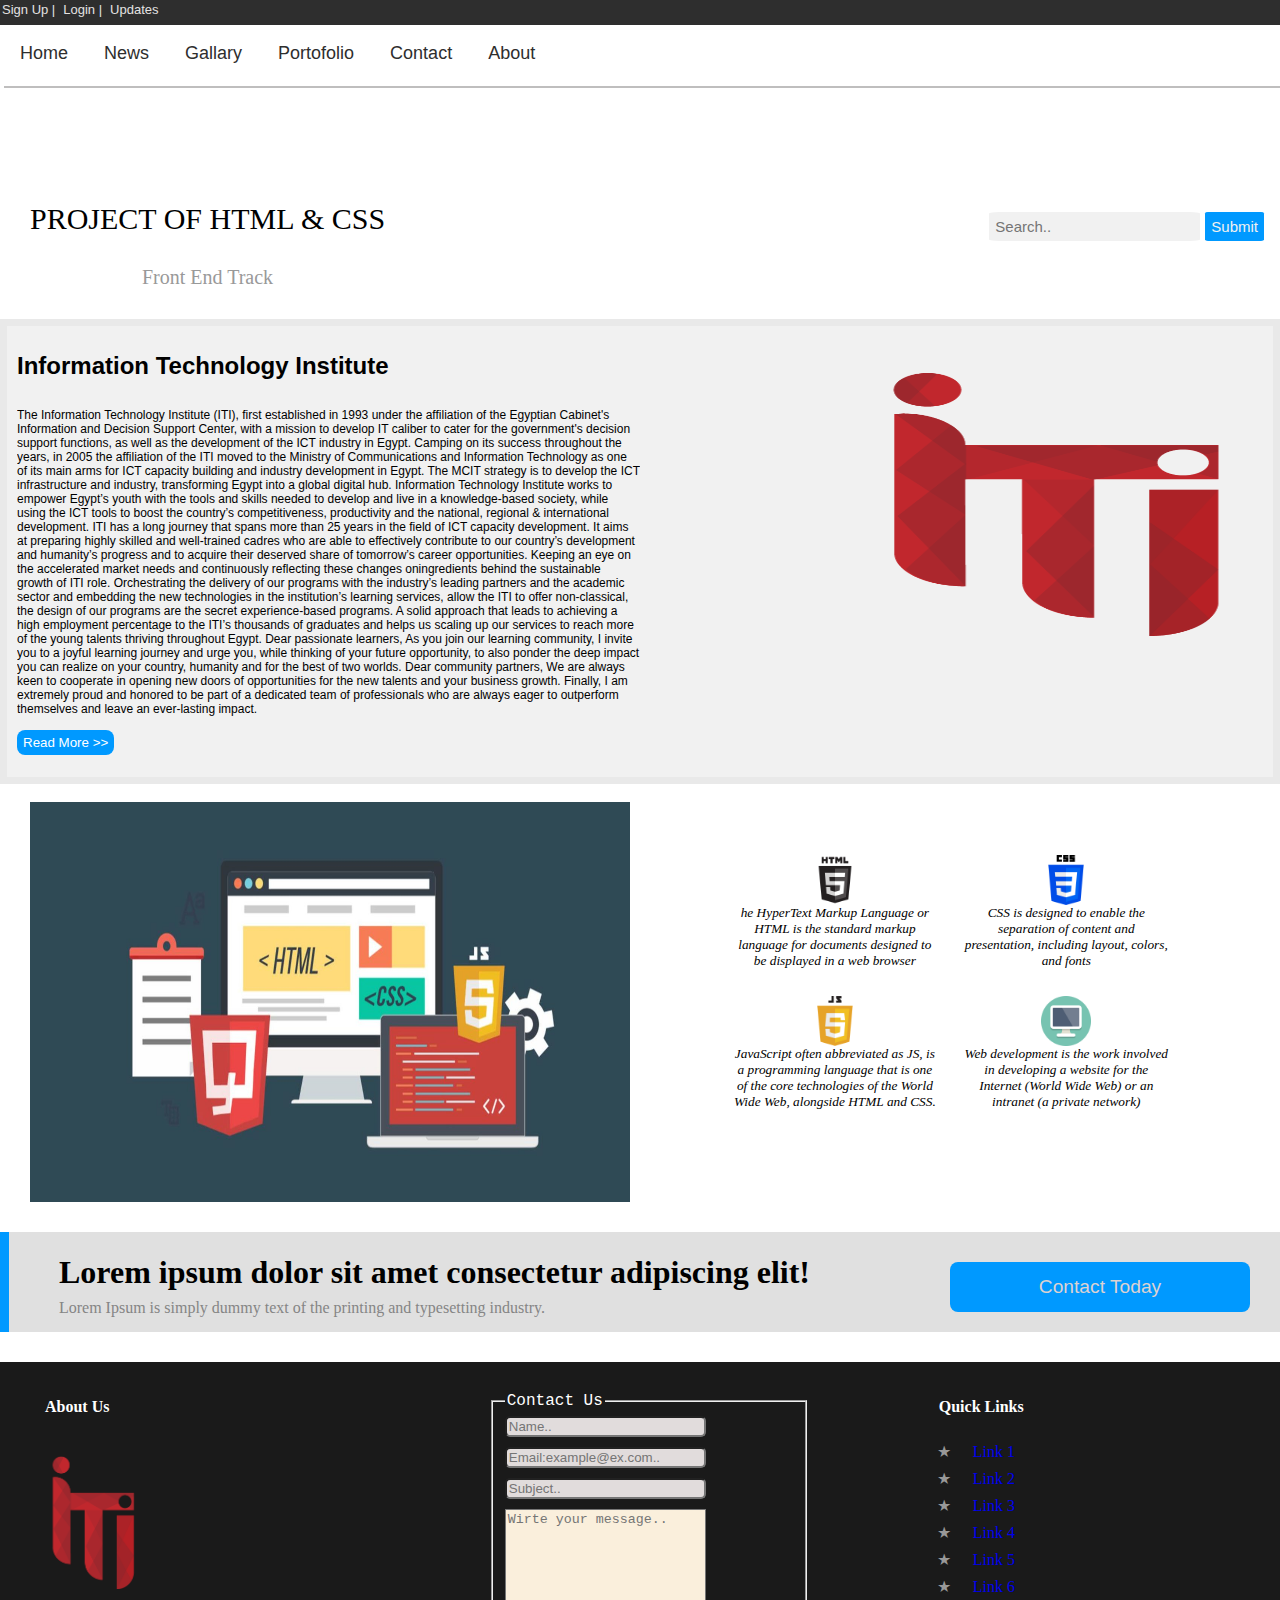
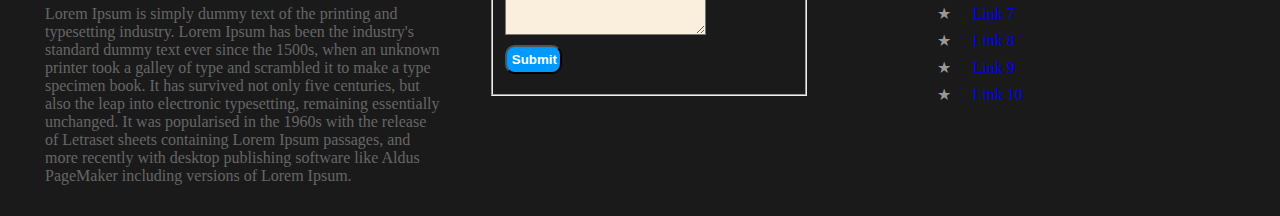
<file: index.html>
<link rel="stylesheet" href="stylesheet.css" >

<body>

  <div class="header">
    
    <a href="SignUp.html">Sign Up |</a>
   <a href="Login.html">Login |</a>
    <a href="updates.com">Updates</a>


</div>

<ul id="navbar">
    <li><a  href="#home" >Home</a></li>
    <li><a  href="#news">News</a></li>
    <li><a  href="#gallary">Gallary</a></li>
    <li><a  href="#porto">Portofolio</a></li>
    <li><a  href="#contact">Contact</a></li>
    <li><a  href="#contact">About</a></li>
    <div><hr style="height:2px;border-width:0;color:rgb(177, 177, 177);background-color:rgb(191, 190, 190)"></div>
  </ul> 



  
  <br><br><br><br>
<div>
  <div class="undernav-left" >
    <p>PROJECT OF HTML & CSS
    <div style="text-align: center; color:#999999;font-size: 20px;">Front End Track</div>
  </p>
</div>
  <div class="search-container">

    <form action="/action_page.php">
        <input type="text" placeholder="Search.." name="search">
        <button type="submit">Submit</button>
      </form>
  </div>
</div>

<div class="middlecontent">
    <div class="middlecontenttext">
        <h1 >Information Technology Institute</h1>
        <p>The Information Technology Institute (ITI), first established in 1993 under the affiliation
            of the Egyptian Cabinet's Information and Decision Support Center, with a mission to develop IT caliber
            to cater for the government's decision support functions, as well as the development of the ICT industry
            in Egypt. Camping on its success throughout the years, in 2005 the affiliation of the ITI moved to the
            Ministry of Communications and Information Technology as one of its main arms for ICT capacity building
            and industry development in Egypt. The MCIT strategy is to develop the ICT infrastructure and industry,
            transforming Egypt into a global digital hub. Information Technology Institute works to empower Egypt’s
            youth with the tools and skills needed to develop and live in a knowledge-based society, while using
            the ICT tools to boost the country’s competitiveness, productivity and the national, regional &amp;
            international development.
            ITI has a long journey that spans more than 25 years in the field of ICT capacity development. It aims at preparing highly skilled and well-trained cadres who are able to effectively contribute to our country’s development and humanity’s progress and to acquire their deserved share of tomorrow’s career opportunities.
        Keeping an eye on the accelerated market needs and continuously reflecting these changes oningredients behind the sustainable growth of ITI role. Orchestrating the delivery of our programs with the industry’s leading partners and the academic sector and embedding the new technologies in the institution’s learning services, allow the ITI to offer non-classical, 
         the design of our programs are the secret 
        experience-based programs. A solid approach that leads to achieving a high employment percentage to the ITI’s thousands of graduates and 
        helps us scaling up our services to reach more of the young talents thriving throughout Egypt.
        Dear passionate learners,
        As you join our learning community, I invite you to a joyful learning journey and urge you, while thinking of your future opportunity, to 
        also ponder the deep impact you can realize on your country, humanity and for the best of two worlds.
        Dear community partners,
        We are always keen to cooperate in opening new doors of opportunities for the new talents and your business growth.
        Finally, I am extremely proud and honored to be part of a dedicated team of professionals who are always eager to outperform 
        themselves and leave an ever-lasting impact.<br><br>
        <button  type="button">Read More >></button>
        </p>
        
    </div>
    <div class="middleimage" >
        <img src="iti logo.png" alt="iti logo">

    </div>
</div><br>

<div >
    <div class="middlecontentimg">
        <img src="FrontEnd.jpg">
    </div>
<div class="figures">
    <div>
    <figure class="figureright">
        <img style="width:50px ;height:50px" src="css.png" alt="my img"/>
        <figcaption > CSS is designed to enable the separation of content and presentation, including layout, colors, and fonts 
        
        </figcaption>
      </figure>
      <figure class="figureright">
        <img style="width:50px ;height:50px" src="HTML.png" alt="my img"/>
        <figcaption> he HyperText Markup Language or HTML 
            is the standard markup language for documents designed to be displayed in a web browser</figcaption>
      </figure>
    </div>
    <div>
      <figure class="figureright">
        <img style="width:50px ;height:50px" src="icon.png" alt="my img"/>
        <figcaption> Web development is the work involved in developing a website for the Internet (World Wide Web) or an intranet (a private network) </figcaption>
      </figure>
      <figure class="figureright">
        <img style="width:50px ;height:50px" src="js.png" alt="my img"/>
        <figcaption> JavaScript often abbreviated as JS, is a programming language that is one of the core technologies of the World Wide Web, alongside HTML and CSS. </figcaption>
      </figure>
    </div>

</div>

</div>
  
<div class="bottombox" > 
    <div class="smallbox"></div>
    <div class="bottomboxtext" >
        <h1 style="margin-bottom:8px ;">
        Lorem ipsum dolor sit amet consectetur adipiscing elit!
        </h1>
        <p style="color: #858585; margin-top: 0; ">
            Lorem Ipsum is simply dummy text of the printing and typesetting industry.
        </p>
    </div>
    <div class="contactbox" >
        <button type="button" >Contact Today</button>
    </div>
</div>


<div class="row">
    <div class="column1" >
        <h4 >About Us</h4>
        <img src="iti logo.png" >
        <p >Lorem Ipsum is simply dummy text of the printing and typesetting industry. Lorem Ipsum has been the industry's standard dummy text ever since the 1500s, when an unknown printer took a galley of type and scrambled it to make a type specimen book. It has survived not only five centuries, but also the leap into electronic typesetting, remaining essentially unchanged. It was popularised in the 1960s with the release of Letraset sheets containing Lorem Ipsum passages, and more recently with desktop publishing software like Aldus PageMaker including versions of Lorem Ipsum.</p>
        
    </div>
    
    
    <div class="column2">

        <h4 >Quick Links</h4>
        <ul>
            <li><a href="link.com">Link 1</a></li>
            <li><a href="link.com">Link 2</a></li>
            <li><a href="link.com">Link 3</a></li>
            <li><a href="link.com">Link 4</a></li>
            <li><a href="link.com">Link 5</a></li>
            <li><a href="link.com">Link 6</a></li>
            <li><a href="link.com">Link 7</a></li>
            <li><a href="link.com">Link 8</a></li>
            <li><a href="link.com">Link 9</a></li>
            <li><a href="link.com">Link 10</a></li>
        </ul>
    </div>

    <div class="column3">
        <form method="get" action="contact.php">
            <fieldset>
                <legend>Contact Us</legend>
                <input type="text" name="Name" id="Name" placeholder="Name.." required><br>
                <input type="text" name="Email" id="Email" placeholder="Email:example@ex.com.." required><br>
                <input type="text" name="Subject" id="Subject" placeholder="Subject.." required><br>
                <textarea id="message" placeholder="Wirte your message.." rows="8"></textarea><br>
                <input type="submit">
            </fieldset>
        </form>
    </div>
    
    

       

</div>




 
  













</body>
</file>
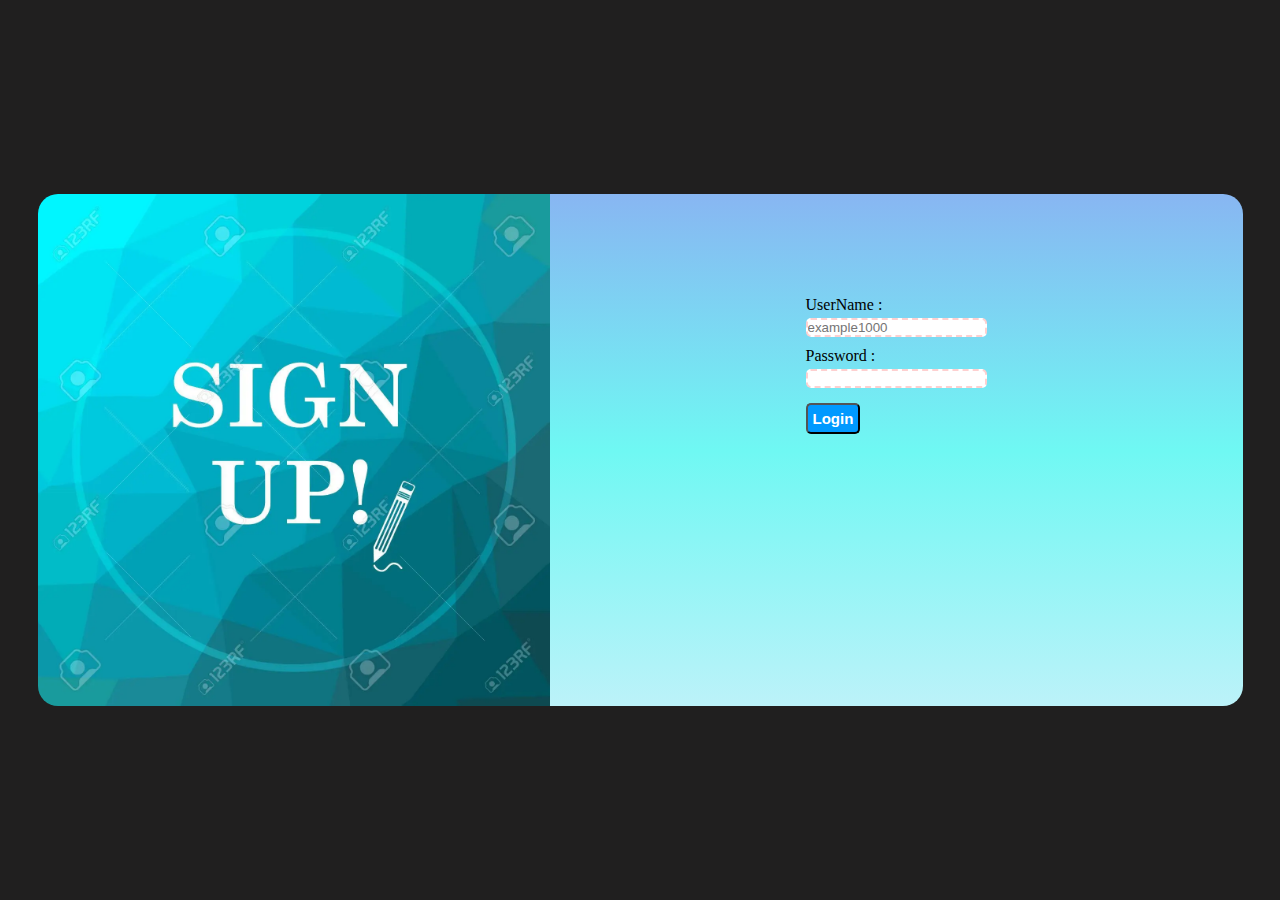
<file: Login.html>
<link rel="stylesheet" href="stylesheet-signup.css" >

<body  >

    <div class="container">
    <div id="window">
        
        <div class="leftpostion" >

            

        </div>

        <div class="rightpostion">

            <form action="Web Page.html" method="get">

                <label for="username">UserName : </label>
                <input type="text" id="username" name="username" placeholder="example1000" minlength="6" maxlength="14" required>
                
                <label for="password">Password : </label>
                <input type="password" id="password" name="password" minlength="6" maxlength="14" required>
               
                
                <button type="submit">Login</button>
            </form>

        </div>


    </div>
</div>


</body>
</file>
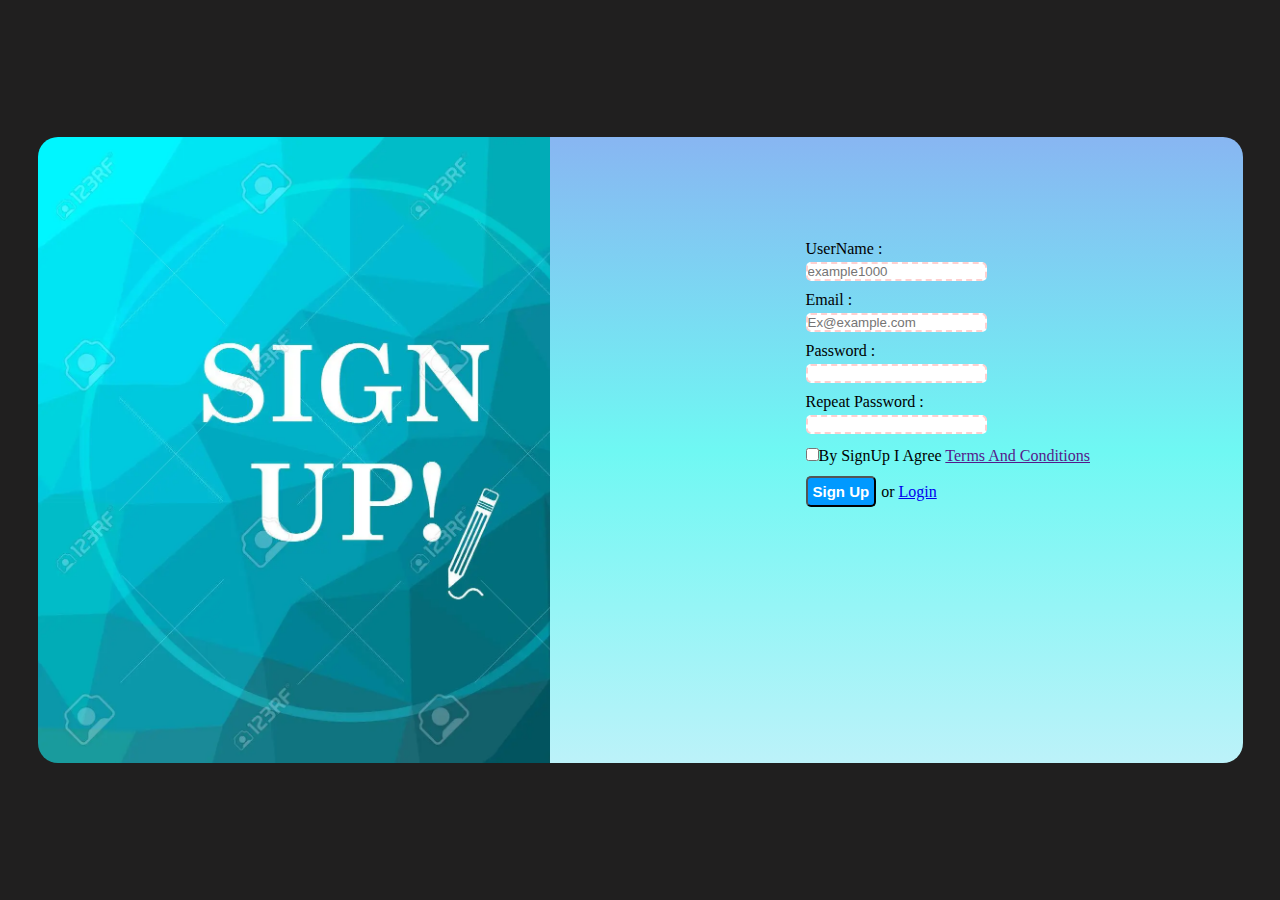
<file: SignUp.html>
<link rel="stylesheet" href="stylesheet-signup.css" >

<body >

    <div class="container">
    <div id="window">
        
        <div class="leftpostion" >

            

        </div>

        <div class="rightpostion">

            <form action="Thank.html" method="get">

                <label for="username">UserName : </label>
                <input type="text" id="username" name="username" placeholder="example1000" minlength="6" maxlength="14" required>
                <label for="email">Email : </label>
                <input type="email" id="email" name="email" placeholder="Ex@example.com" minlength="6" maxlength="18" required>
                <label for="password">Password : </label>
                <input type="password" id="password" name="password" minlength="6" maxlength="14" required>
                <label for="repeatpassword">Repeat Password : </label>
                <input type="password" id="repeatpassword" name="repeatpassword" minlength="6" maxlength="14" required>
                <p>
                <input type="checkbox" required>By SignUp I Agree <a href="">Terms And Conditions</a>
            </p>
                <button type="submit">Sign Up</button>or <a href="Web Page.html">Login</a>
            </form>

        </div>


    </div>
</div>


</body>
</file>
<file: stylesheet.css>
body{
    margin: 0;
}

div{
    overflow: hidden;
}
.header{
    background-color: #2e2e2e;
    width: 100%;
    height: 25px;

}

.header a {
    color: rgb(228, 226, 226);
    text-decoration: none;
    margin-left: 2px;
    margin-right: 2px;
    font-family: 'Gill Sans', 'Gill Sans MT', Calibri, 'Trebuchet MS', sans-serif;
    font-size: small;
}



#navbar {
    list-style-type: none;
    margin: 2px;
    padding: 2px;
    background-color: #ffffff;
    box-shadow: #2e2e2e;
    position: sticky;
    top: 0;
    width: 100%;
}

#navbar li{
    display: inline-block;
   
}

#navbar a {
    
        display: block;
        color: #2e2e2e;
        text-align: center;
        padding: 14px 16px;
        text-decoration: none;
        font-size: large;
        font-family: 'Franklin Gothic Medium', 'Arial Narrow', Arial, sans-serif;
       
        
}
#navbar a:hover{
    background-color: rgb(7, 202, 7);
   
}

.search-container{
    float:right;
}
.search-container input[type=text]{
    background-color: #f1f1f1;
    padding: 6px;
  margin-top: 40px;
  margin-right: 5px;
  font-size: 15px;
  border: none;
    border-radius: 5%;
}
.search-container button {
    color: #f1f1f1;
    float: right;
    padding: 6px;
    margin-top: 40px;
    margin-right: 16px;
    background: #0099ff;
    font-size: 15px;
    border: none;
    border-radius: 5%;
    cursor: pointer;
  }
.undernav-left{
    float: left;
    font-family: 'Times New Roman', Times, serif;
    font-size: 30px;
    margin-left: 30px;
}
.undernav-left pre{
    color: #2e2e2e;
}

.middlecontent{
    border: 7px solid #e9e9e9;
    background-color: #f1f1f1;
    padding: 10px;
}

.middlecontenttext {
 float: left;
width: 50%;
font-size: 12px;
font-family: sans-serif
}
.middlecontenttext h1{
    float: left;
   
   
   }

.middlecontenttext p{
 float: left;
font-size: 12px;
font-family: sans-serif
}
.middlecontenttext p button{
    background-color:#0099ff ;
    border:none ; 
    height: 25px;
    color: white;
    border-radius: 8px;
    cursor: pointer;
   }


.middleimage {
    
    float: right;
    
    
    
}

.middleimage img{
    
    margin-top: 0;
    float: right;
    width: 400px;
    height: 300px;
}



.middlecontentimg{
    float: left;
    width: 50%;
    margin-left: 30px;
    margin-bottom: 30px;
}
.middlecontentimg img{

    width: 600px;
    height: 400px;
}

.figures{
    margin: 40px;
    width: 40%;
    

}
.figureright{
    float: right;
    width: 40%;
  text-align: center;
  font-style: italic;
  font-size: smaller;
  text-indent: 0;
  margin: 0.5em;
  padding: 0.5em;
}
.figureright img{
    vertical-align: top;
    justify-content: center;
}


.bottombox{
    background-color:#e0e0e0; 
    height: 100px;
    margin-bottom: 30px;
}

.bottombox .smallbox{
    background-color:#0099ff ;
     width:0.7%;
     height: 100%;
      float: left;
}

.bottomboxtext{
    margin-left:50px ;
     float: left;
}
.bottombox .contactbox{
    float: right;
     margin-top: 30px;
     margin-right: 30px;
}

.bottombox .contactbox button{
    background-color: #0099ff;
    color: #ddd2d2;
    font-size: larger;
    font-family: Verdana, Geneva, Tahoma, sans-serif;
    width:300px ;
    height:50px;
    border: none;
    border-radius: 8px;
    cursor: pointer;
    
}

.footer{
    background-color: #1a1a1a ;
}

.column1 {
    float: left;
    width: 33.3%;
    padding: 15px;
    text-align: left;
    
  }
  .column1 h4{
    color: white; 
    margin-left: 30px;
  }
  .column1 img{
    width: 100px;;
     margin-left: 30px;
  }
  .column1 p{
    color: #666666;
    margin-left: 30px;
  }
  .column2 {
    float: right;
    width: 33.3%;
    padding: 15px;
    
  }

  .column2 h4{
    color: white; 
    margin-left: 100px;
    
  }

  .column2 ul{
    list-style-type: "★  ";
    color: #989898;
    margin-left: 80px;

  }

  .column2 li{
    padding: 4px;
    

  }

  .column2 a{
    text-decoration: none;
    font-size: medium;
    padding: 10px;
  }

  .column3 {
    float: right;
    width: 25%;
    padding: 15px;
    margin-top: 15px;
    
  }
  
  .column3 legend{
    color: white;
    font-family: 'Courier New', Courier, monospace;
  }

  .column3 input{
    margin-bottom: 10px;
    background-color: #e1dcdc;
    border-radius: 5px;
    width: 70%;
    
  }

  
  .column3 input[type="submit"] {
    padding: 5px;
    margin-top: 10px;
    border-radius: 10px;
    background-color: #0099ff;
    font-weight: bold;
    color: white;
    width: 20%;
    
  }

  .column3 textarea{
    background-color: rgb(250, 239, 220);
    width: 70%;
    
  }
  
  .row{
    background-color: #1a1a1a;
  }
  /* Clear floats after the columns */
  .row:after {
    content: "";
    display: table;
    clear: both;
  }
</file>
<file: stylesheet-signup.css>
*
{
    padding: 0;
    margin: 0;
    box-sizing: border-box;
}
body{
    background-color: #201f1f;
}

#window {
  
       display: flex;
       justify-content: center;
         width: 40%;
}


#window .leftpostion{
    border-bottom-left-radius: 20px;
    border-top-left-radius: 20px;
    padding: 50%;
    background-color: #01c097;
    background-image: url('signup.jpg') ;
    background-size: cover;
    
    
}

#window .rightpostion{
    border-bottom-right-radius: 20px;
    border-top-right-radius: 20px;
    background-color: #bcf2f9;
    background-image: linear-gradient(to top,#bcf2f9,#6ff8f3,#88b6f2);
    padding: 20% 50% 50% 50%;
}




.rightpostion p{
    width: 200%
}

.rightpostion input{
    border-radius: 5px;
    margin-top: 4px;
    margin-bottom: 10px;
}

.rightpostion button{
    border-radius: 5px;
    margin-top: 5px;
    margin-right: 5px;
    background-color: #0099ff;
    color: white;
    font-weight: bold;
    font-size: 15px;
    padding: 5px;
    cursor: pointer;
}

input:invalid {
    border: 2px dashed rgb(254, 208, 208);
  }
  
  input:valid {
    border: 2px solid black;
  }


  .container
  {
    height: 100vh;
    width: 100%;
    display: flex;
    justify-content: center;
    align-items: center;
  }
</file>
